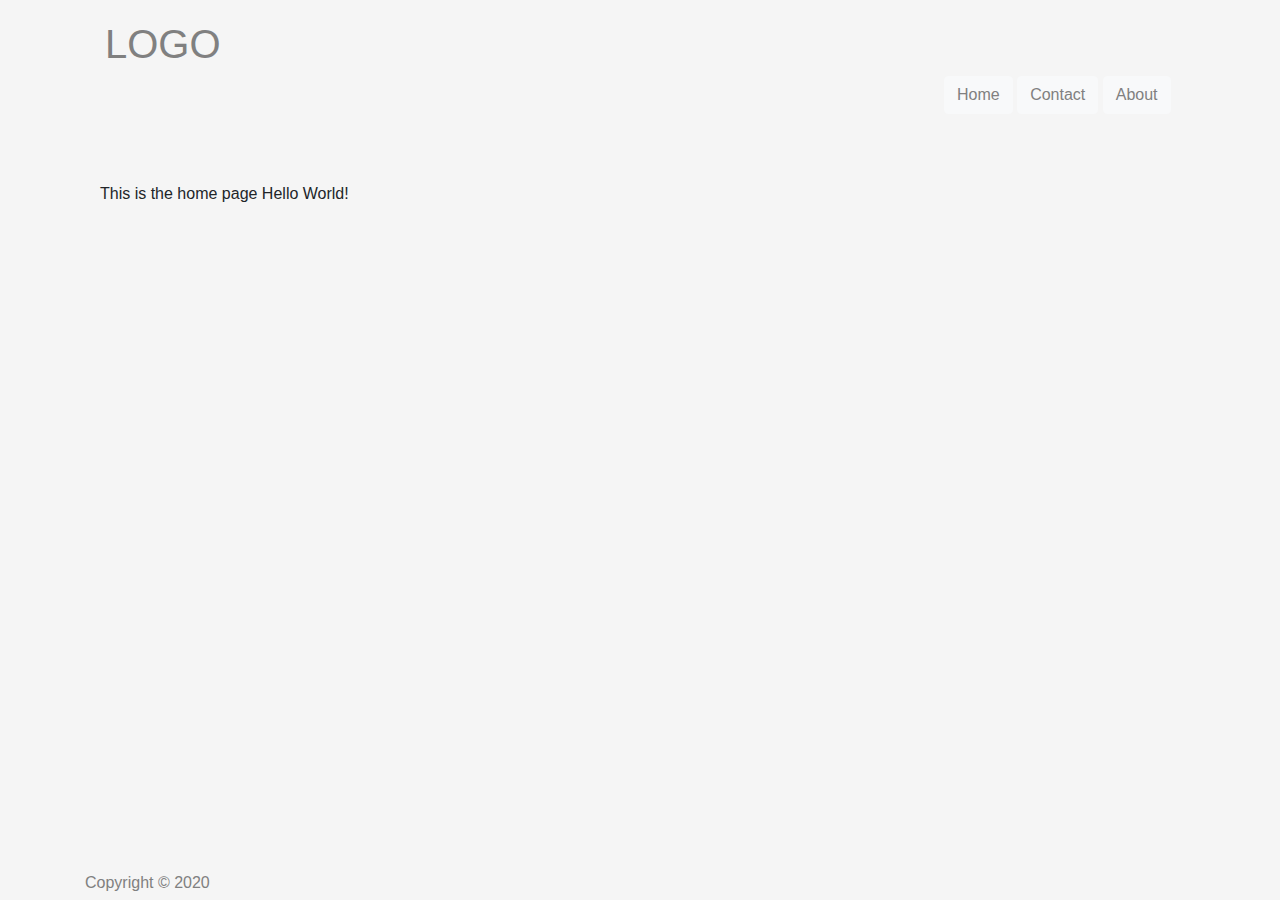
<file: index.html>
<!DOCTYPE html>
<html lang="en">
<head>
    <meta charset="UTF-8">
    <meta name="viewport" content="width=device-width, initial-scale=1.0">
    <meta http-equiv="X-UA-Compatible" content="ie=edge">
    <title>MVC Template</title>
    <link rel="stylesheet" href="https://stackpath.bootstrapcdn.com/bootstrap/4.4.1/css/bootstrap.min.css" 
    integrity="sha384-Vkoo8x4CGsO3+Hhxv8T/Q5PaXtkKtu6ug5TOeNV6gBiFeWPGFN9MuhOf23Q9Ifjh" crossorigin="anonymous">
    <link rel="stylesheet" type="text/css" href="style.css">
    <script src="mvc1.js"></script>
</head>
<body>

    <div class="container">
     <div class="nav-">
         <a href="#"><h1>LOGO</h1></a>
            <ul class="nav justify-content-end">
                    <li class="nav-item">
                      <a type="button" class="btn btn-light" href="index.html#/home">Home</a>&nbsp;
                    </li>
                    <li class="nav-item">
                      <a type="button" class="btn btn-light" href="index.html#/contact">Contact</a>&nbsp;
                    </li>
                    <li class="nav-item">
                      <a type="button" class="btn btn-light" href="index.html#/about">About</a>&nbsp;
                    </li>
                  </ul>

    </div>

    <br/>
    <br>

    <!-- View  -->
    <div view></div>
    <div class="footer">
        <h6>Copyright &copy; 2020</h6>
    </div>
</div>
    <script>
    jsMvc.AddRoute(HomeController, 'home' , 'Views/home.html');
    jsMvc.AddRoute(ContactController, 'contact' , 'Views/contact.html');
    jsMvc.AddRoute(AboutController, 'about' , 'Views/about.html');
    jsMvc.Initialize();

    function HomeController(model) {
        model.Message = 'Hello World!';
    }

    function ContactController(model) {
        model.name = 'Payam';
        model.phone= '111-111-1111';
    }
    function AboutController(model) {
        model.Message = 'About Us';

    }
    
    </script>


</body>
</html>
</file>
<file: style.css>
.nav-{
    margin: 20px;
}

.nav- a{
    color: gray;
}

.nav- a:hover{
    color: black;
    text-decoration: none;
}

body{
    background-color: whitesmoke;
}

.footer{
    position: absolute;
    display: flex;
    justify-content: center;
    text-align: center;
    bottom: 0;
    color: gray; 
}
</file>
